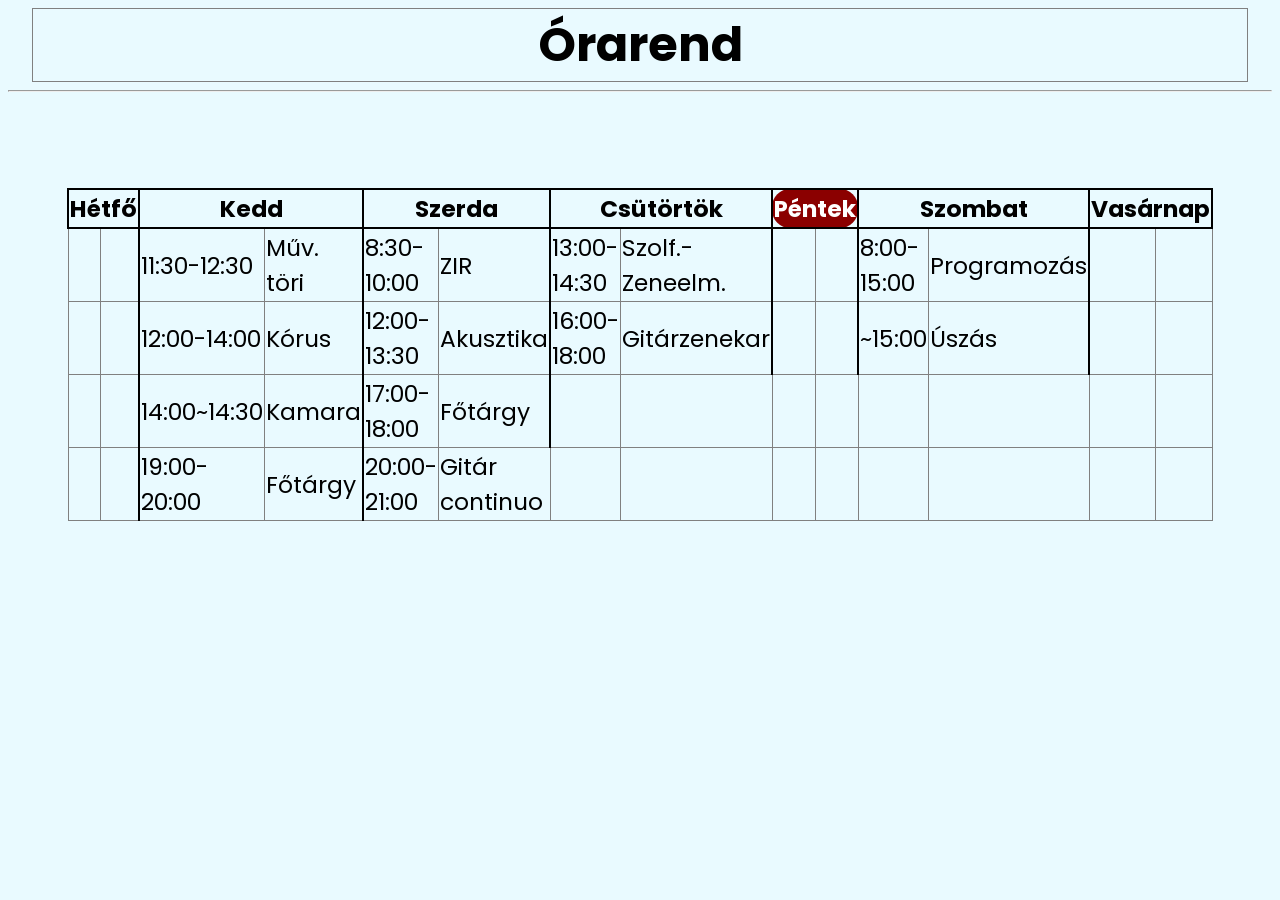
<file: index.html>
<!DOCTYPE html>
<html lang="en">
<head>
    <meta charset="UTF-8">
    <meta http-equiv="X-UA-Compatible" content="IE=edge">
    <meta name="viewport" content="width=device-width, initial-scale=1.0">
    <link rel="preconnect" href="https://fonts.googleapis.com">
    <link rel="preconnect" href="https://fonts.gstatic.com" crossorigin>
    <link href="https://fonts.googleapis.com/css2?family=Poppins:wght@300&display=swap" rel="stylesheet">
    <link rel="stylesheet" href="main.css">
    <title>Balázs órarendje</title>
</head>
<body>
    <nav>
        <h1>
            Órarend
        </h1>
    </nav>
    <hr>
    <main>
    <div id="table-field">
        <table>
            <thead>
              <tr>
                <th colspan="2" id="Hé">Hétfő</th>
                <th colspan="2" id="Ke">Kedd</th>
                <th colspan="2" id="Sze">Szerda</th>
                <th colspan="2" id="Csüt">Csütörtök</th>
                <th colspan="2" id="Pén">Péntek</th>
                <th colspan="2" id="Szo">Szombat</th>
                <th colspan="2" id="Vas">Vasárnap</th>
              </tr>
            </thead>
            <tbody>
              <tr>
                <td></td>
                <td></td>
                <td id="arthistory-time">11:30-12:30</td>
                <td id="arthistory-lesson">Műv. töri</td>
                <td id="zir-time">8:30-10:00</td>
                <td id="zir-lesson">ZIR</td>
                <td id="szolf-time">13:00-14:30</td>
                <td id="szolf-lesson">Szolf.-Zeneelm.</td>
                <td></td>
                <td></td>
                <td id="prog-time">8:00-15:00</td>
                <td id="prog-lesson">Programozás</td>
                <td></td>
                <td></td>
              </tr>
              <tr>
                <td></td>
                <td></td>
                <td id="choir-time">12:00-14:00</td>
                <td id="choir-lesson">Kórus</td>
                <td id="acoustics-time">12:00-13:30</td>
                <td id="acoustics-lesson">Akusztika</td>
                <td id="guitarorch-time">16:00-18:00</td>
                <td id="guitarorch-lesson">Gitárzenekar</td>
                <td></td>
                <td></td>
                <td id="swim-time">~15:00</td>
                <td id="swim-itself">Úszás</td>
                <td></td>
                <td></td>
              </tr>
              <tr>
                <td></td>
                <td></td>
                <td id="chamber1-time">14:00~14:30</td>
                <td id="chamber1-lesson">Kamara</td>
                <td id="guitar2-time">17:00-18:00</td>
                <td id="guitar2-lesson">Főtárgy</td>
                <td></td>
                <td></td>
                <td></td>
                <td></td>
                <td></td>
                <td></td>
                <td></td>
                <td></td>
              </tr>
              <tr>
                <td></td>
                <td></td>
                <td id="guitar-time">19:00-20:00</td>
                <td id="guitar-lesson">Főtárgy</td>
                <td id="conti-time">20:00-21:00</td>
                <td id="conti-lesson">Gitár continuo</td>
                <td></td>
                <td></td>
                <td></td>
                <td></td>
                <td></td>
                <td></td>
                <td></td>
                <td></td>
              </tr>
            </tbody>
            </table>
    </div>
    </main>
    <script src="utilities.js"></script>
    <script src="script.js"></script>
</body>
</html>
</file>
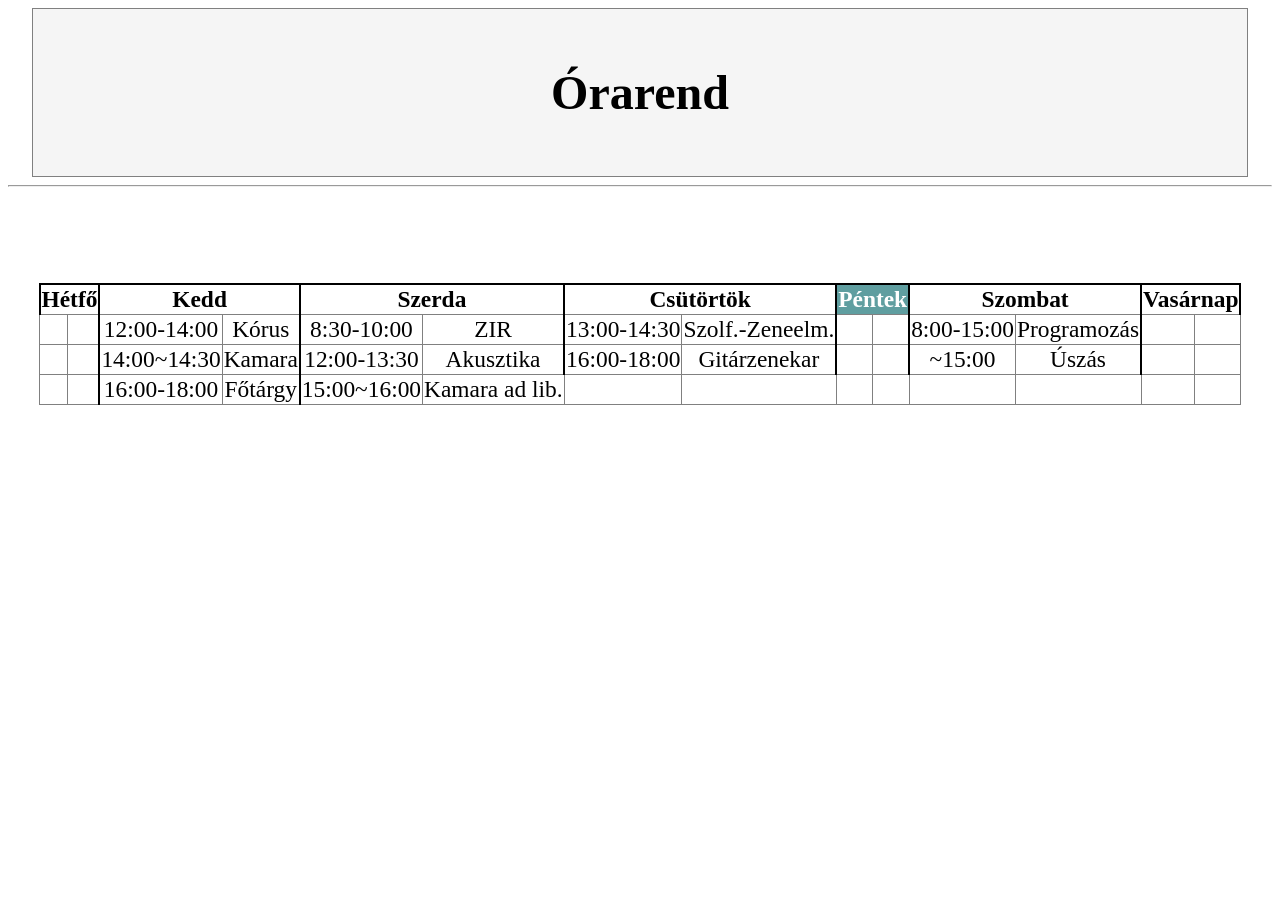
<file: main/index.html>
<!DOCTYPE html>
<html lang="en">
<head>
    <meta charset="UTF-8">
    <meta http-equiv="X-UA-Compatible" content="IE=edge">
    <meta name="viewport" content="width=device-width, initial-scale=1.0">
    <title>Balázs órarendje</title>
    <style>
        * {
            box-sizing: border-box;
        }
        body {
            text-align: center;
        }
        nav {
            width: 95vw;
            text-align: center;
            font-size: 2em;
            padding: 0.5em;
            margin: 0 auto;
            border: 1px solid grey;
            background-color: whitesmoke;
        }
        main {
            text-align: center;
        }
        #output-field {
            padding: 2em;
        }
        table, thead, tbody, th, tr, td {
            font-size: 1.1em;
            border: 1px solid grey;
            border-collapse: collapse;
        }
        #table-field {
            display: flex;
            justify-content: center;
            align-items: center;
        }
        table {
            margin-top: 5em;
        }
        #Hé, #Ke, #Sze, #Csüt, #Pén, #Szo, #Vas {
            border-right: 2px solid black;
            border-left: 2px solid black;
            border-top: 2px solid black;
        }
        #choir-time, #chamber1-time, #guitar-time, #zir-time, #acoustics-time, #chamber2-time, #szolf-time, #guitarorch-time, #prog-time, #swim-time {
            border-left: 2px solid black;
        }
        #choir-lesson, #chamber1-lesson, #guitar-lesson, #zir-lesson, #acoustics-lesson, #chamber2-lesson, #szolf-lesson, #guitarorch-lesson, #prog-lesson, #swim-itself {
            border-right: 2px solid black;
        }
        @media (max-width: 425px) {
    nav {
        width: 100vw;
        font-size: 1.5em;
        padding: 0.2em;
    }
    #table-field {
        overflow-x:scroll;
    }
    body {
        overflow: hidden;
    }
}
    </style>
</head>
<body>
    <nav>
        <h1>
            Órarend
        </h1>
    </nav>
    <hr>
    <main>
    <div id="table-field">
        <table>
            <thead>
              <tr>
                <th colspan="2" id="Hé">Hétfő</th>
                <th colspan="2" id="Ke">Kedd</th>
                <th colspan="2" id="Sze">Szerda</th>
                <th colspan="2" id="Csüt">Csütörtök</th>
                <th colspan="2" id="Pén">Péntek</th>
                <th colspan="2" id="Szo">Szombat</th>
                <th colspan="2" id="Vas">Vasárnap</th>
              </tr>
            </thead>
            <tbody>
              <tr>
                <td></td>
                <td></td>
                <td id="choir-time">12:00-14:00</td>
                <td id="choir-lesson">Kórus</td>
                <td id="zir-time">8:30-10:00</td>
                <td id="zir-lesson">ZIR</td>
                <td id="szolf-time">13:00-14:30</td>
                <td id="szolf-lesson">Szolf.-Zeneelm.</td>
                <td></td>
                <td></td>
                <td id="prog-time">8:00-15:00</td>
                <td id="prog-lesson">Programozás</td>
                <td></td>
                <td></td>
              </tr>
              <tr>
                <td></td>
                <td></td>
                <td id="chamber1-time">14:00~14:30</td>
                <td id="chamber1-lesson">Kamara</td>
                <td id="acoustics-time">12:00-13:30</td>
                <td id="acoustics-lesson">Akusztika</td>
                <td id="guitarorch-time">16:00-18:00</td>
                <td id="guitarorch-lesson">Gitárzenekar</td>
                <td></td>
                <td></td>
                <td id="swim-time">~15:00</td>
                <td id="swim-itself">Úszás</td>
                <td></td>
                <td></td>
              </tr>
              <tr>
                <td></td>
                <td></td>
                <td id="guitar-time">16:00-18:00</td>
                <td id="guitar-lesson">Főtárgy</td>
                <td id="chamber2-time">15:00~16:00</td>
                <td id="chamer2-lesson">Kamara ad lib.</td>
                <td></td>
                <td></td>
                <td></td>
                <td></td>
                <td></td>
                <td></td>
                <td></td>
                <td></td>
              </tr>
            </tbody>
            </table>
    </div>
    </main>
    <script src="utilities.js"></script>
    <script src="script.js"></script>
</body>
</html>
</file>
<file: main.css>
* {
    box-sizing: border-box;
}
body {
    font-family: 'Poppins', sans-serif;
    background-color: #e9faff;

}
nav {
    width: 95vw;
    text-align: center;
    font-size: 2em;
    padding: 0;
    margin: 0 auto;
    border: 1px solid grey;
}
nav h1 {
    padding: 0;
    margin: 0;
}
#output-field {
    padding: 2em;
}
table, thead, tbody, th, tr, td {
    font-size: 1.1em;
    border: 1px solid grey;
    border-collapse: collapse;
}
#table-field {
    display: flex;
    justify-content: center;
    align-items: center;
}
table {
    margin-top: 5em;
    width: 50vw;
}
#Hé, #Ke, #Sze, #Csüt, #Pén, #Szo, #Vas {
    border: 2px solid black;
    border-radius: 18px; 
}
#arthistory-time, #choir-time, #chamber1-time, #guitar-time, #zir-time, #acoustics-time, #guitar-time, #szolf-time, #guitarorch-time, #prog-time, #swim-time {
    border-left: 2px solid black;
}
#choir-lesson, #chamber1-lesson, #guitar-lesson, #zir-lesson, #acoustics-lesson, #guitar2-lesson, #szolf-lesson, #guitarorch-lesson, #prog-lesson, #swim-itself {
    border-right: 2px solid black;
}
@media (max-width: 425px) {
nav {
    width: 100vw;
    font-size: 1.2em;
    padding: 0.2em;
  }
#table-field {
    display:block;
    overflow-x: scroll;
    max-width: 99vw;
  }
  table {
    width: 99vw;
  }
body {
    overflow-y: hidden;
  }
}
@media (max-width: 768px){
    body {
        overflow-y: hidden;
    }
    nav {
        width: 100vw;
    }
    #table-field {
        display: block;
        overflow-x: scroll;
        width: 99vw;
      }
}
</file>
